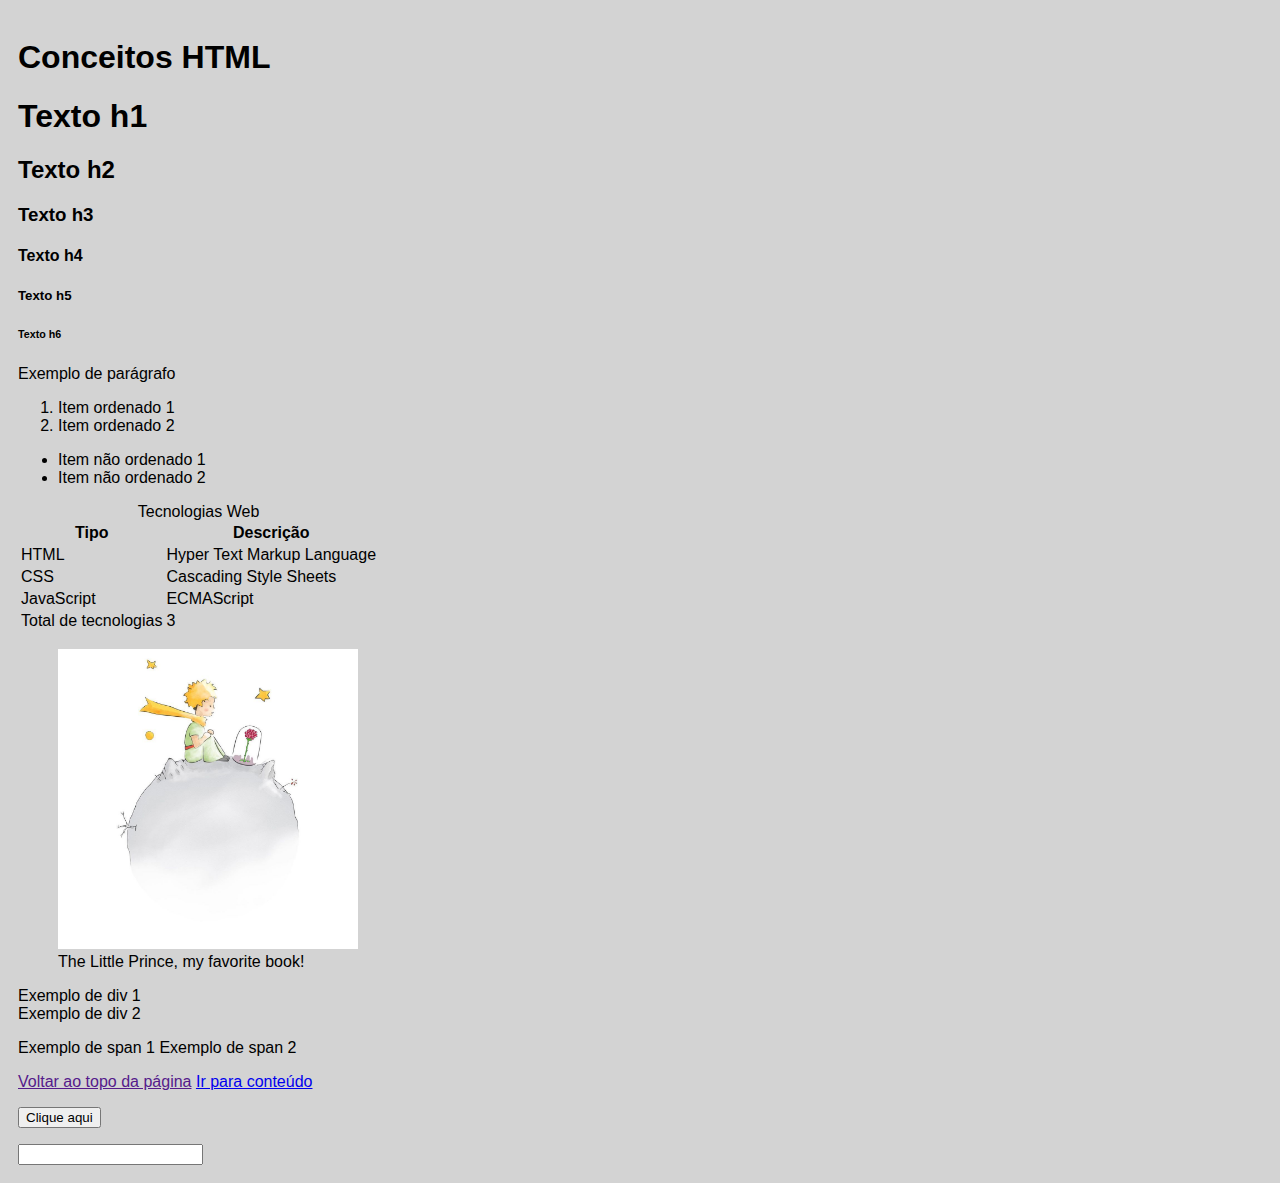
<file: mod_01/03-conceitos_html/index.html>
<!DOCTYPE html>
<html lang="en">
<head>
  <meta charset="UTF-8">
  <meta http-equiv="X-UA-Compatible" content="IE=edge">
  <meta name="viewport" content="width=device-width, initial-scale=1.0">
  <link rel="stylesheet" href="./css/style.css">
  <title>Conceitos HTML</title>
</head>
<body>
  <header>
    <h1>Conceitos HTML</h1>
  </header>

  <main>
    <h1>Texto h1</h1>
    <h2>Texto h2</h2>
    <h3>Texto h3</h3>
    <h4>Texto h4</h4>
    <h5>Texto h5</h5>
    <h6>Texto h6</h6>

    <p>Exemplo de parágrafo</p>

    <ol>
      <li>Item ordenado 1</li>
      <li>Item ordenado 2</li>
    </ol>

    <ul>
      <li>Item não ordenado 1</li>
      <li>Item não ordenado 2</li>
    </ul>

    <table>
      <thead>
        <caption>
          Tecnologias Web
        </caption>
        <tr>
          <th>Tipo</th>
          <th>Descrição</th>
        </tr>
      </thead>

      <tbody>
        <tr>
          <td>HTML</td>
          <td>Hyper Text Markup Language</td>
        </tr>
        <tr>
          <td>CSS</td>
          <td>Cascading Style Sheets</td>
        </tr>
        <tr>
          <td>JavaScript</td>
          <td>ECMAScript</td>
        </tr>
      </tbody>
      <tfoot>
        <tr>
          <td>Total de tecnologias</td>
          <td>3</td>
        </tr>
      </tfoot>
    </table>
    <figure>
      <img width="300" src="./img/littleprince.jpg" alt="Little Prince">
      <figcaption>The Little Prince, my favorite book!</figcaption>
    </figure>

    <p>
      <div >Exemplo de div 1</div>
      <div >Exemplo de div 2</div>
    </p>

    <p>
      <!-- o span é não blocante -->
      <span>Exemplo de span 1</span>
      <span>Exemplo de span 2</span>
    </p>

    <a href="">Voltar ao topo da página</a>
    <a href="./conteudo.html" target="_blank">Ir para conteúdo</a>
    
    <p>
      <button>Clique aqui</button>
    </p>

    <input type="text"/>
  </main>
  <script defer src="./js/script.js"></script> 
</body>
</html>
</file>
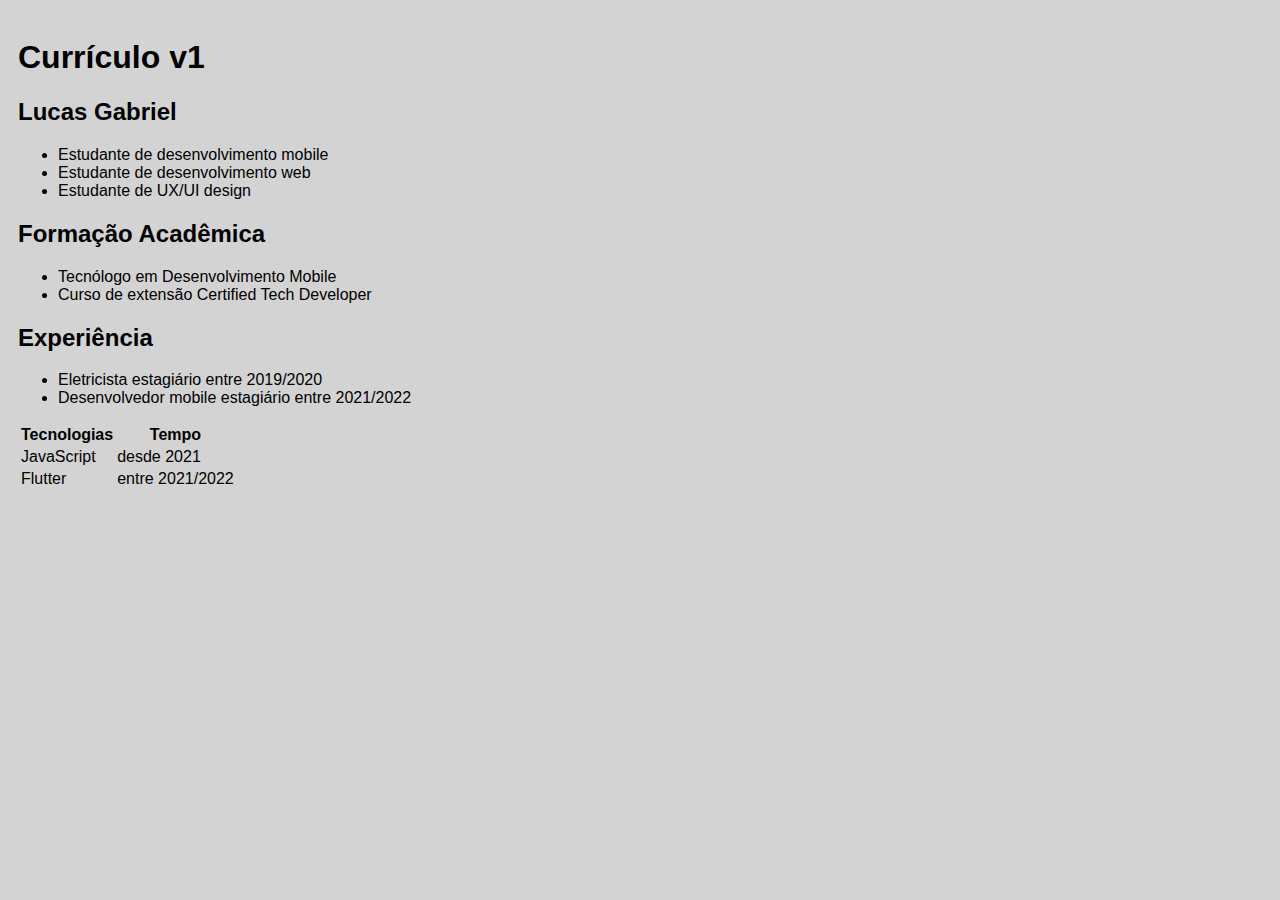
<file: mod_01/04-curriculo_v1/index.html>
<!DOCTYPE html>
<html lang="en">
<head>
  <meta charset="UTF-8">
  <meta http-equiv="X-UA-Compatible" content="IE=edge">
  <meta name="viewport" content="width=device-width, initial-scale=1.0">
  <link rel="stylesheet" href="./css/style.css">
  <title>Currículo v1</title>
</head>
<body>
  <header>
    <h1>Currículo v1</h1>
  </header>

  <main>
    <h2>Lucas Gabriel</h2>

    <ul>
      <li>Estudante de desenvolvimento mobile</li>
      <li>Estudante de desenvolvimento web</li>
      <li>Estudante de UX/UI design</li>
    </ul>

    <h2>Formação Acadêmica</h2>
    <ul>
      <li>Tecnólogo em Desenvolvimento Mobile</li>
      <li>Curso de extensão Certified Tech Developer</li>
    </ul>

    <h2>Experiência</h2>
    <ul>
      <li>Eletricista estagiário entre 2019/2020</li>
      <li>Desenvolvedor mobile estagiário entre 2021/2022</li>
    </ul>

    <table>
      <thead>
        <tr>
          <th>Tecnologias</th>
          <th>Tempo</th>
        </tr>
      </thead>

      <tbody>
        <tr>
          <td>JavaScript</td>
          <td>desde 2021</td>
        </tr>
        <tr>
          <td>Flutter</td>
          <td>entre 2021/2022</td>
        </tr>
      </tbody>
    </table>
  </main>
  
  <script defer src="./js/script.js"></script> 
</body>
</html>
</file>
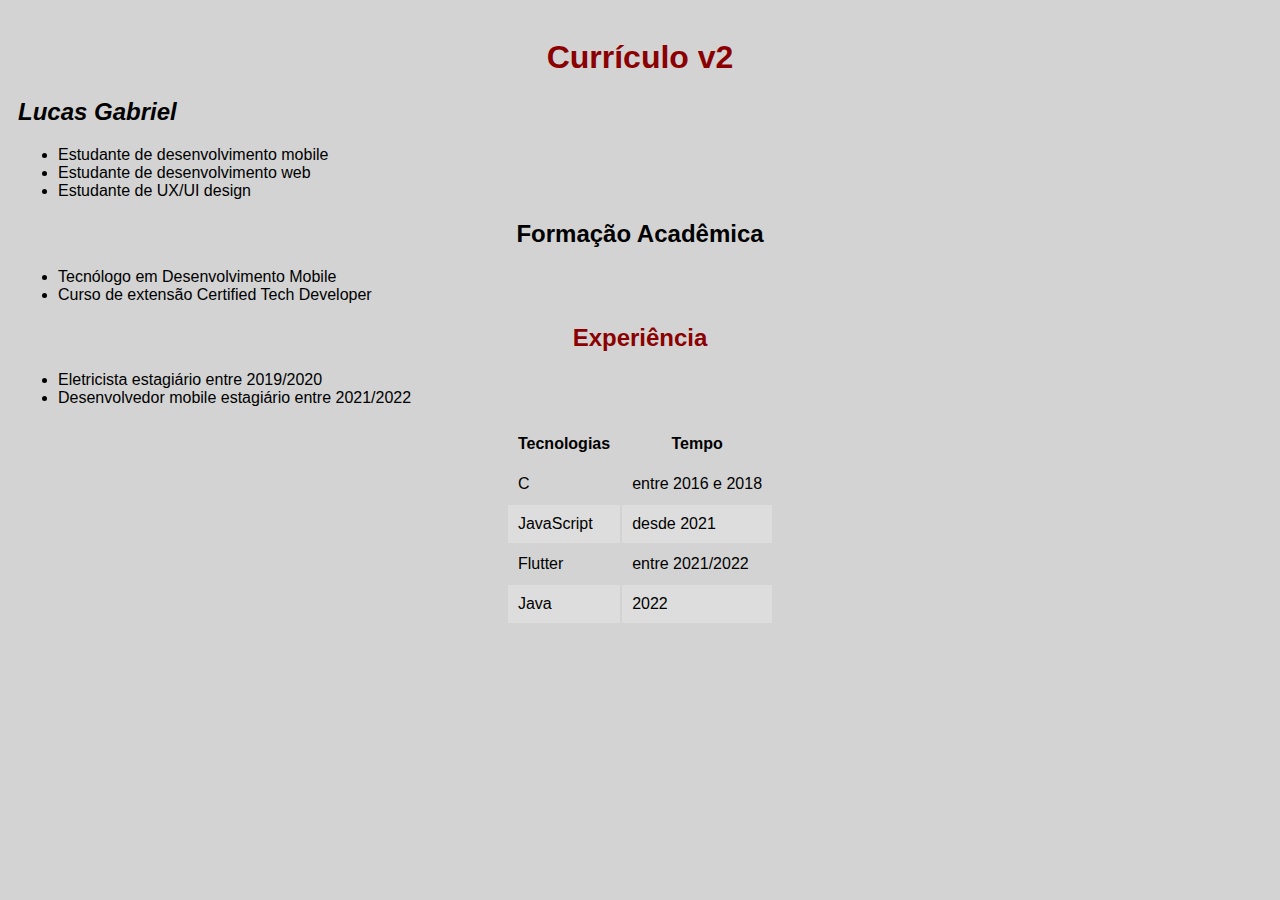
<file: mod_01/05-curriculo_v2/index.html>
<!DOCTYPE html>
<html lang="en">
<head>
  <meta charset="UTF-8">
  <meta http-equiv="X-UA-Compatible" content="IE=edge">
  <meta name="viewport" content="width=device-width, initial-scale=1.0">
  <link rel="stylesheet" href="./css/style.css">
  <title>Currículo v2</title>
</head>
<body>
  <header>
    <h1  class="title">Currículo v2</h1>
  </header>

  <main>
    <h2 class="author">Lucas Gabriel</h2>

    <ul>
      <li>Estudante de desenvolvimento mobile</li>
      <li>Estudante de desenvolvimento web</li>
      <li>Estudante de UX/UI design</li>
    </ul>

    <h2>Formação Acadêmica</h2>
    <ul>
      <li>Tecnólogo em Desenvolvimento Mobile</li>
      <li>Curso de extensão Certified Tech Developer</li>
    </ul>

    <h2 class="title">Experiência</h2>
    <ul>
      <li>Eletricista estagiário entre 2019/2020</li>
      <li>Desenvolvedor mobile estagiário entre 2021/2022</li>
    </ul>

    <table>
      <thead>
        <tr>
          <th>Tecnologias</th>
          <th>Tempo</th>
        </tr>
      </thead>

      <tbody>
        <tr>
          <td>C</td>
          <td>entre 2016 e 2018</td>
        </tr>
        <tr>
          <td>JavaScript</td>
          <td>desde 2021</td>
        </tr>
        <tr>
          <td>Flutter</td>
          <td>entre 2021/2022</td>
        </tr>
        <tr>
          <td>Java</td>
          <td>2022</td>
        </tr>
      </tbody>
    </table>
  </main>
  
  <script defer src="./js/script.js"></script> 
</body>
</html>
</file>
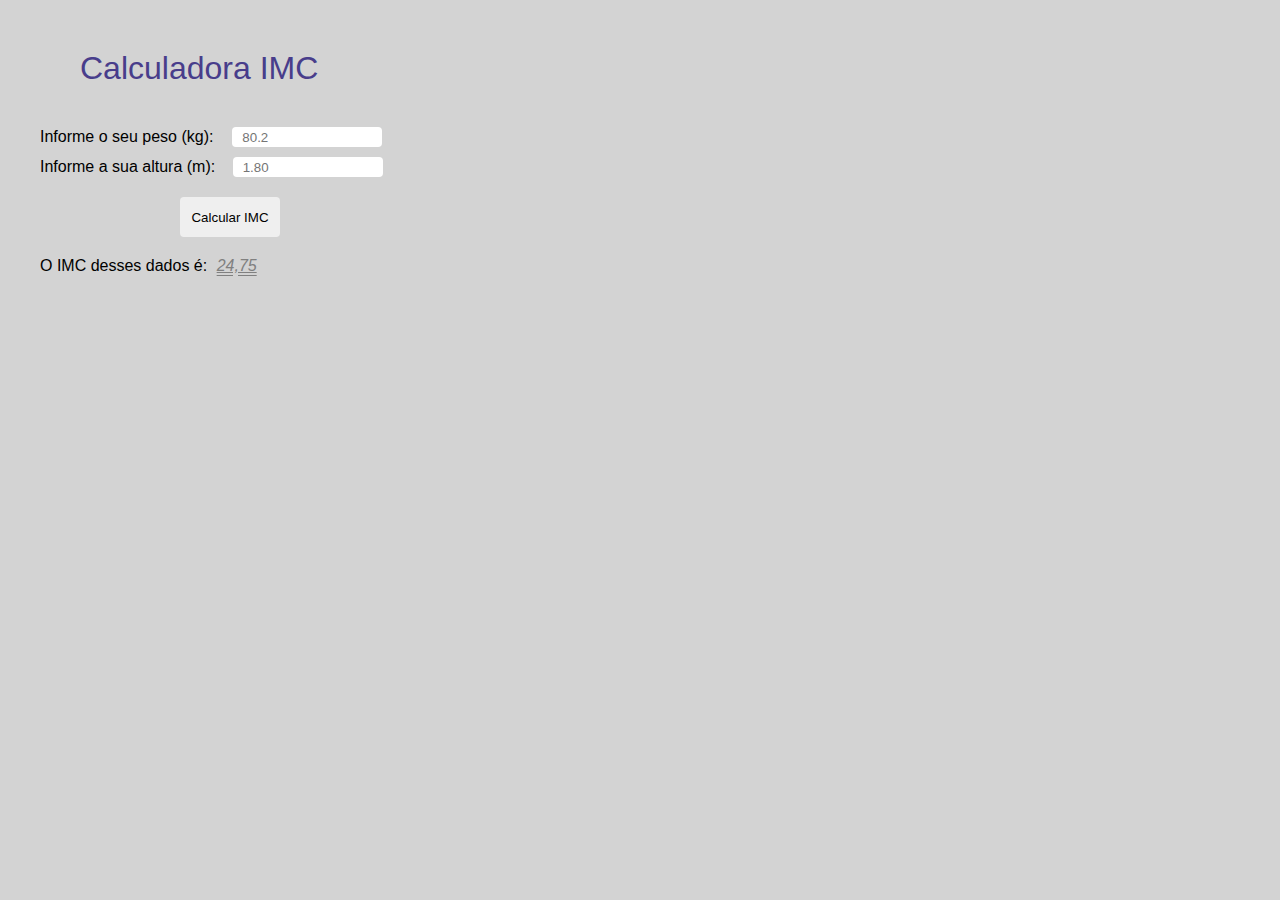
<file: mod_01/06-imc/index.html>
<!DOCTYPE html>
<html lang="en">
<head>
  <meta charset="UTF-8">
  <meta http-equiv="X-UA-Compatible" content="IE=edge">
  <meta name="viewport" content="width=device-width, initial-scale=1.0">
  <link rel="stylesheet" href="./css/style.css">
  <title>Calculadora IMC</title>
</head>
<body>
  <h1 class="title">Calculadora IMC</h1>

  <div class="user-data">
    <label for="input-weight">Informe o seu peso (kg):&nbsp;</label>
    <input id="input-weight" type="number" step="0.1" placeholder="80.2"/>
  </div>
 
  <div class="user-data">
    <label for="input-height">Informe a sua altura (m):</label>
    <input id="input-height" type="number" step="0.01" placeholder="1.80">
  </div>

  <button id="button-calculate-imc">Calcular IMC</button>

  
  <p id="paragraph-result">
    O IMC desses dados é: <span id="imc-result">24,75</span>
  </p>
  <script defer src="./js/script.js"></script> 
</body>
</html>
</file>
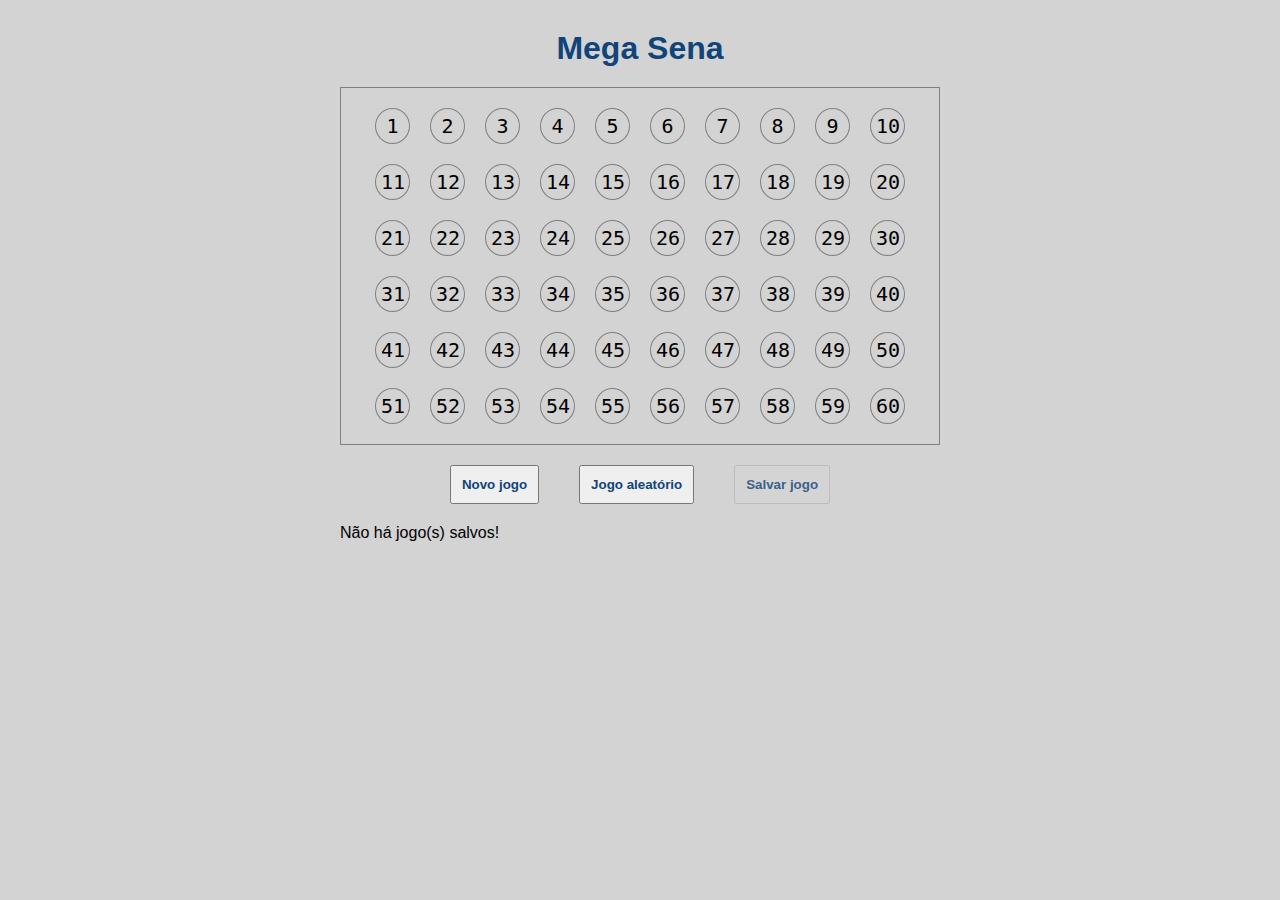
<file: mod_01/07-mega_sena_v1/index.html>
<!DOCTYPE html>
<html lang="en">
<head>
  <meta charset="UTF-8">
  <meta http-equiv="X-UA-Compatible" content="IE=edge">
  <meta name="viewport" content="width=device-width, initial-scale=1.0">
  <link rel="stylesheet" href="./css/style.css">
  <title>Mega Sena v1</title>
</head>
<body>
  <header>
    <h1>Mega Sena</h1>
  </header>

  <main>
    <div id="megasena-board"></div>
    <div id="megasena-buttons"></div>
    <div id="megasena-saved-games"></div>
  </main>
  
  <script defer src="./js/script.js"></script> 
</body>
</html>
</file>
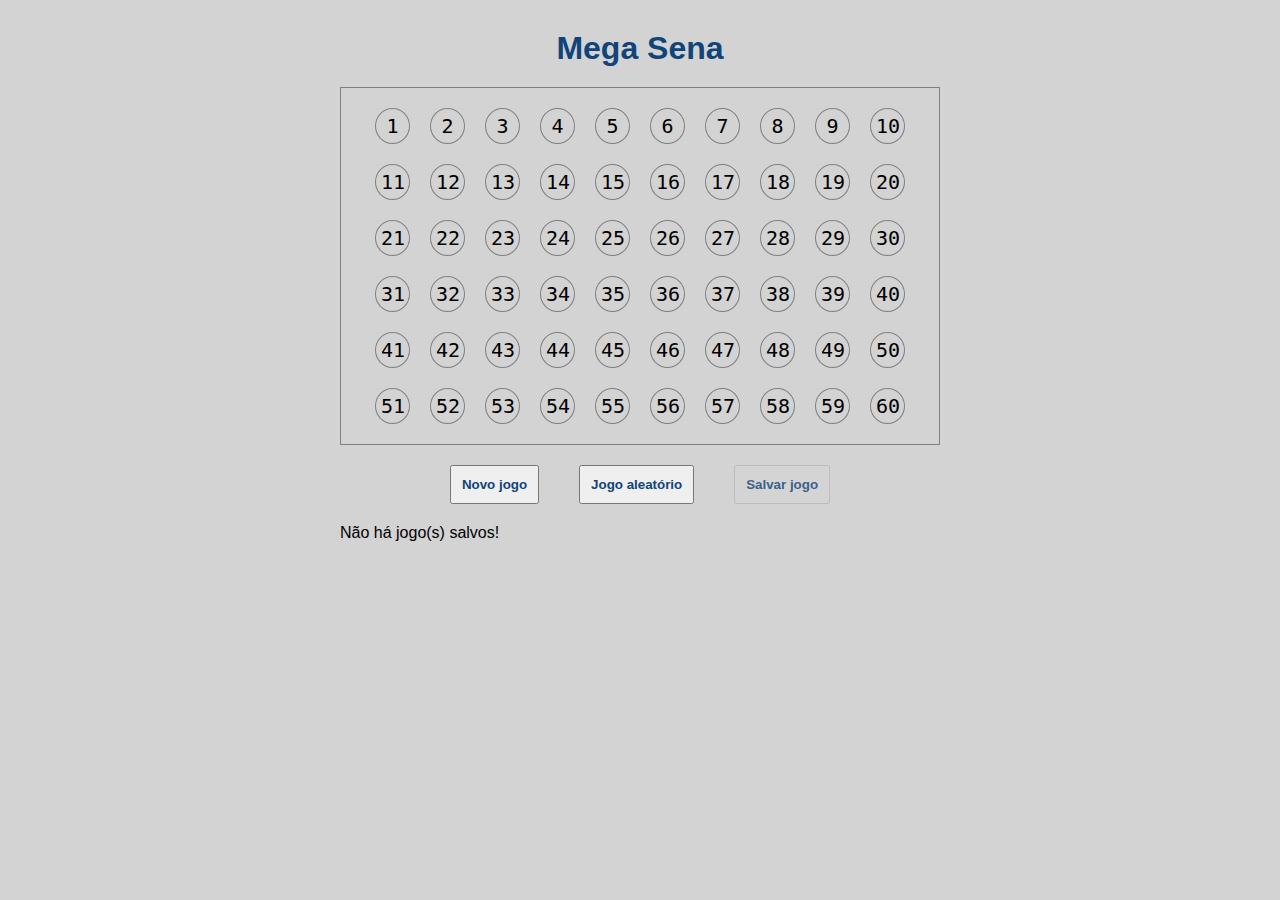
<file: mod_01/08-mega_sena_v2/index.html>
<!DOCTYPE html>
<html lang="en">
<head>
  <meta charset="UTF-8">
  <meta http-equiv="X-UA-Compatible" content="IE=edge">
  <meta name="viewport" content="width=device-width, initial-scale=1.0">
  <link rel="stylesheet" href="./css/style.css">
  <title>Mega Sena v2</title>
</head>
<body>
  <header>
    <h1>Mega Sena</h1>
  </header>

  <main>
    <div id="megasena-board"></div>
    <div id="megasena-buttons"></div>
    <div id="megasena-saved-games"></div>
  </main>
  
  <script defer src="./js/script.js"></script> 
</body>
</html>
</file>
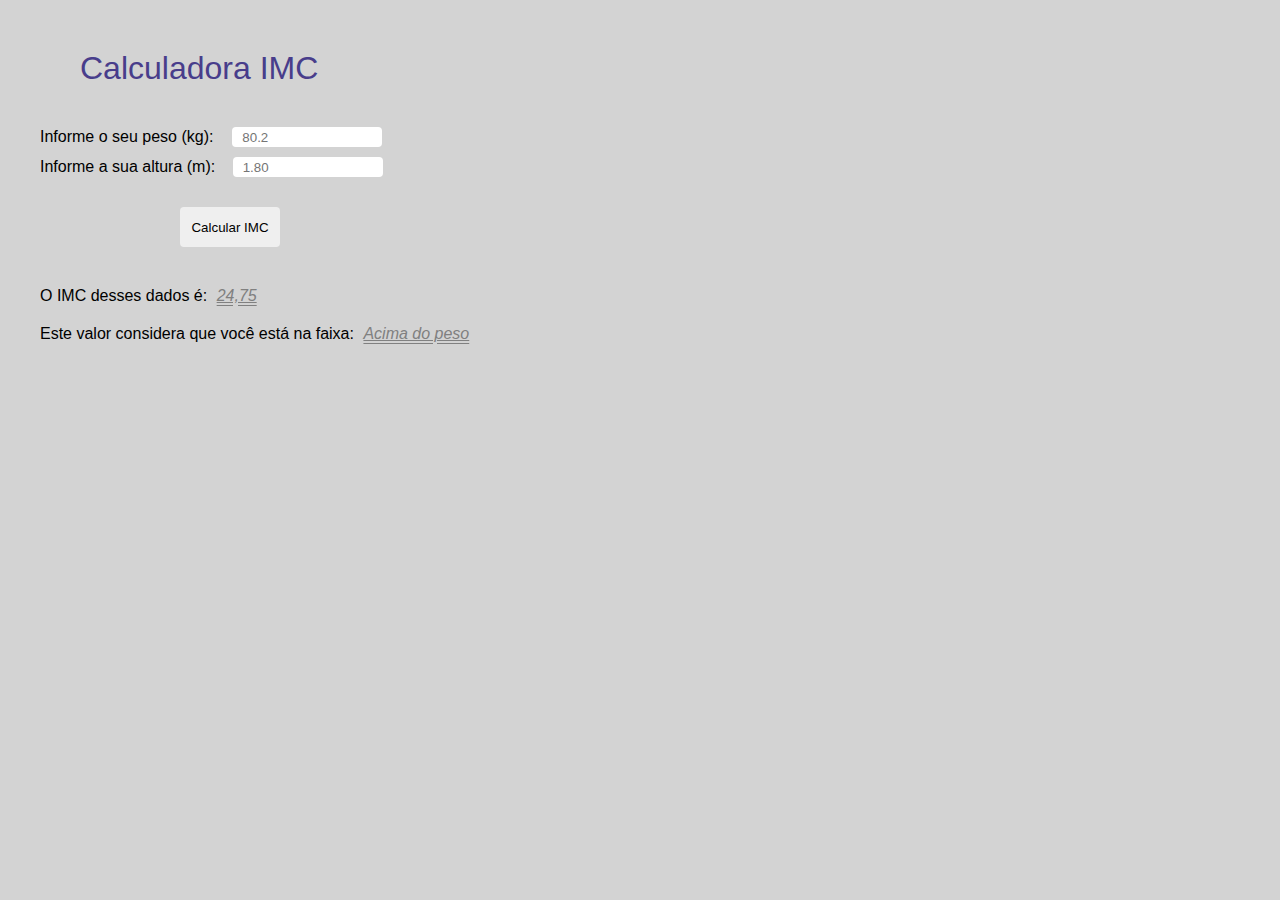
<file: mod_01/09-imc_v2/index.html>
<!DOCTYPE html>
<html lang="en">
<head>
  <meta charset="UTF-8">
  <meta http-equiv="X-UA-Compatible" content="IE=edge">
  <meta name="viewport" content="width=device-width, initial-scale=1.0">
  <link rel="stylesheet" href="./css/style.css">
  <title>Calculadora IMC v2</title>
</head>
<body>
  <h1 class="title">Calculadora IMC</h1>

  <div class="user-data">
    <label for="input-weight">Informe o seu peso (kg):&nbsp;</label>
    <input id="input-weight" type="number" step="0.1" placeholder="80.2" />
  </div>
 
  <div class="user-data">
    <label for="input-height">Informe a sua altura (m):</label>
    <input id="input-height" type="number" step="0.01" placeholder="1.80">
  </div>

  <button id="button-calculate-imc">Calcular IMC</button>

  
  <p class="paragraph-result">
    O IMC desses dados é: <span id="imc-number-result">24,75</span>
  </p>
  <p class="paragraph-result">Este valor considera que você está na faixa: 
    <span id="imc-description-result">Acima do peso</span>
  </p>
  <script defer src="./js/script.js"></script> 
</body>
</html>
</file>
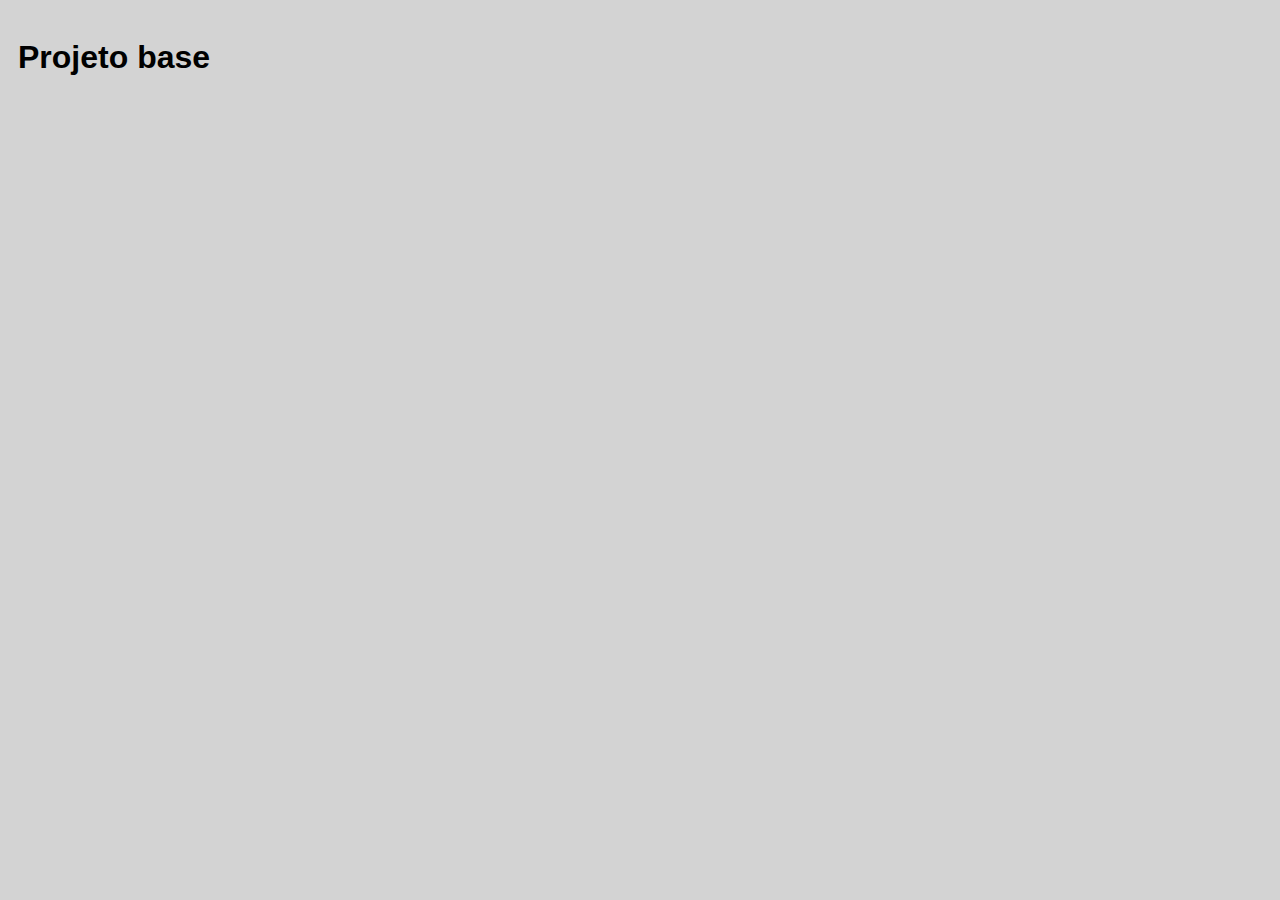
<file: mod_01/projeto_base/index.html>
<!DOCTYPE html>
<html lang="en">
<head>
  <meta charset="UTF-8">
  <meta http-equiv="X-UA-Compatible" content="IE=edge">
  <meta name="viewport" content="width=device-width, initial-scale=1.0">
  <link rel="stylesheet" href="./css/style.css">
  <title>Projeto base</title>
</head>
<body>
  <h1>Projeto base</h1>
  <!-- o atributo defer indica que o script será executado após carregamento completo do HTML -->
  <script defer src="./js/script.js"></script> 
</body>
</html>
</file>
<file: mod_01/03-conceitos_html/css/style.css>
body {
  padding: 10px;
  font-family: Arial, Helvetica, sans-serif;
  background-color: lightgray;
}
</file>
<file: mod_01/04-curriculo_v1/css/style.css>
body {
  padding: 10px;
  font-family: Arial, Helvetica, sans-serif;
  background-color: lightgray;
}
</file>
<file: mod_01/05-curriculo_v2/css/style.css>
body {
  padding: 10px;
  font-family: Arial, Helvetica, sans-serif;
  background-color: lightgray;
}

h1, h2, h3, h4, h5, h6 {
  text-align: center;
}


table {
  margin: auto;
}

th, td {
  padding: 10px;
}

tbody tr:nth-child(even) {
  background-color: #DDD;
}

tbody tr:hover {
  font-weight: bold;
  cursor: default;
}

.title {
  color: darkred;
}

.author {
  text-align: left;
  font-style: italic;
}
</file>
<file: mod_01/06-imc/css/style.css>
* {
  margin: 0;
  padding: 0;
  box-sizing: border-box;
}

body {
  padding: 10px;
  font-family: Arial, Helvetica, sans-serif;
  background-color: lightgray;
  margin-left: 30px;
}

.title {
  color: darkslateblue;
  font-weight: 400;
  text-align: left;
  margin: 40px;
}

.user-data {
  margin-bottom: 10px;
}

input:focus::-webkit-input-placeholder {
  color: transparent;
}

input, button {
  border: none;
  border-radius: 4px;
  padding: 10px;
  margin-left: 10px;
  width: 150px;
  height: 20px;
}

#input-height {
  margin-left: 13px;
}

#button-calculate-imc {
  margin: 10px 140px 20px;
  width: 100px;
  height: 40px;
  cursor: pointer;
}

#imc-result {
  color: gray;
  font-style: italic;
  text-decoration: underline;
  text-decoration-style: double;

  margin-left: 5px;
}
</file>
<file: mod_01/07-mega_sena_v1/css/style.css>
* {
  margin: 0;
  padding: 0;
  box-sizing: border-box;
}

body {
  padding: 10px;
  font-family: Arial, Helvetica, sans-serif;
  background-color: lightgray;
  display: grid;
  justify-content: center;
  align-items: center;
}

h1 {
  color: rgb(17, 69, 121);
  font-weight: bold;
  text-align: center;
  margin: 20px;
}

button {
  cursor: pointer;
  margin: 20px;
  padding: 10px;
}

#megasena-buttons {
  display: flex;
  align-items: center;
  justify-content: center;
}

.btn-newGame,
.btn-randomGame,
.btn-saveGame,
.saved-games li::marker {
  color: rgb(17, 69, 121);
  font-weight: bold;
}

.btn-saveGame:disabled {
  opacity: 80%;
  cursor: not-allowed;
}

.numbers {
  border: 1px solid gray;
  padding: 10px;
  width: 600px;

  list-style: none;
  font-family: monospace;
  font-size: 20px;
  text-align: center;
}

.numberList {
  display: inline-block;
  margin: 10px;

  border: 1px solid gray;
  width: 35px;
  border-radius: 100%;
  padding: 5px;
  user-select: none;
  cursor: pointer;
}

.selected-number {
  background-color: lightblue;
  border-color: steelblue;
}
</file>
<file: mod_01/08-mega_sena_v2/css/style.css>
* {
  margin: 0;
  padding: 0;
  box-sizing: border-box;
}

body {
  padding: 10px;
  font-family: Arial, Helvetica, sans-serif;
  background-color: lightgray;
  display: grid;
  justify-content: center;
  align-items: center;
}

h1 {
  color: rgb(17, 69, 121);
  font-weight: bold;
  text-align: center;
  margin: 20px;
}

button {
  cursor: pointer;
  margin: 20px;
  padding: 10px;
}

#megasena-buttons {
  display: flex;
  align-items: center;
  justify-content: center;
}

.btn-newGame,
.btn-randomGame,
.btn-saveGame,
.saved-games li::marker {
  color: rgb(17, 69, 121);
  font-weight: bold;
}

.btn-saveGame:disabled {
  opacity: 80%;
  cursor: not-allowed;
}

.numbers {
  border: 1px solid gray;
  padding: 10px;
  width: 600px;

  list-style: none;
  font-family: monospace;
  font-size: 20px;
  text-align: center;
}

.numberList {
  display: inline-block;
  margin: 10px;

  border: 1px solid gray;
  width: 35px;
  border-radius: 100%;
  padding: 5px;
  user-select: none;
  cursor: pointer;
}

.selected-number {
  background-color: lightblue;
  border-color: steelblue;
}
</file>
<file: mod_01/09-imc_v2/css/style.css>
* {
  margin: 0;
  padding: 0;
  box-sizing: border-box;
}

body {
  padding: 10px;
  font-family: Arial, Helvetica, sans-serif;
  background-color: lightgray;
  margin-left: 30px;
}

.title {
  color: darkslateblue;
  font-weight: 400;
  text-align: left;
  margin: 40px;
}

.user-data {
  margin-bottom: 10px;
}

input:focus::-webkit-input-placeholder {
  color: transparent;
}

input, button {
  border: none;
  border-radius: 4px;
  padding: 10px;
  margin-left: 10px;
  width: 150px;
  height: 20px;
}

#input-height {
  margin-left: 13px;
}

#button-calculate-imc {
  margin: 20px 140px 40px;
  width: 100px;
  height: 40px;
  cursor: pointer;
}

#imc-number-result, #imc-description-result {
  color: gray;
  font-style: italic;
  text-decoration: underline;
  text-decoration-style: double;

  margin-left: 5px;
}

.paragraph-result:first-of-type {
  margin-bottom: 20px;
}
</file>
<file: mod_01/projeto_base/css/style.css>
body {
  padding: 10px;
  font-family: Arial, Helvetica, sans-serif;
  background-color: lightgray;
}
</file>
